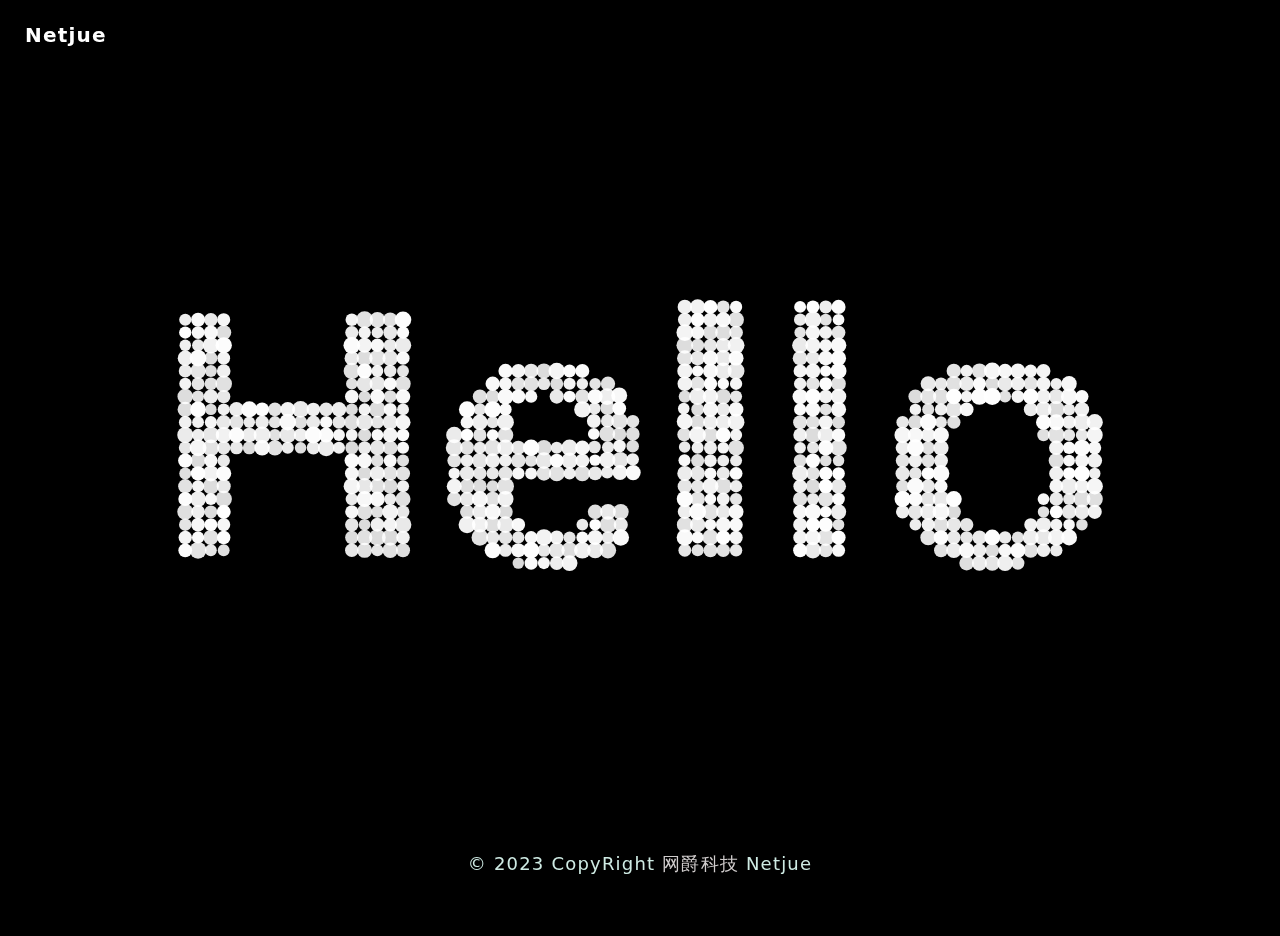
<file: index.html>
﻿
<!DOCTYPE html>
<html>
<head>


    <meta http-equiv="Content-Type" content="text/html; charset=UTF-8">
    <meta charset="UTF-8">
    <meta name="viewport" content="width=device-width, initial-scale=1, maximum-scale=1">
    <link rel="shortcut icon" href="http://netjue.com"/>
    <title>网爵科技</title>
   
    <style type="text/css">
        .btn {
            border: none;
            border-radius: 0;
            text-transform: uppercase;
            padding-top: 0;
            padding-bottom: 0;
            position: relative;
            transition: all 0.3s ease 0s;
        }

        .btn:before {
            content: "";
            display: block;
            width: 100%;
            position: absolute;
            top: 0;
            left: 0;
            border-top: 2px solid transparent;
            transition: all 0.3s ease 0s;
        }

        .btn:hover:before {
            transform: translateY(42px);
        }

        .btn:after {
            content: "\f105";
            font-family: fontawesome;
            display: inline-block;
            width: 44px;
            height: 44px;
            border: 2px solid transparent;
            font-size: 24px;
            line-height: 40px;
            position: relative;
            top: 0;
            right: -16px;
            transition: all 0.43s ease 0s;
        }

        .btn:hover:after {
            transform: rotateX(180deg);
        }

        .btn.btn-sm:hover:before {
            transform: translateY(32px);
        }

        .btn.btn-sm:after {
            width: 34px;
            height: 34px;
            line-height: 30px;
            font-size: 20px;
            right: -10px;
        }

        .btn.btn-xs:hover:before {
            transform: translateY(22px);
        }

        .btn.btn-xs:after {
            width: 24px;
            height: 24px;
            line-height: 20px;
            font-size: 16px;
            right: -5px;
        }

        .btn.red {
            color: #ff6e6e;
        }

        .btn.red:before,
        .btn.red:after {
            border-color: #ff6e6e;
        }

        .btn.blue {
            color: #5cbcf7;
        }

        .btn.blue:before,
        .btn.blue:after {
            border-color: #5cbcf7;
        }

        .btn.orange {
            color: #ef965b;
        }

        .btn.orange:before,
        .btn.orange:after {
            border-color: #ef965b;
        }

        .btn.green {
            color: #7ad79a;
        }

        .btn.green:before,
        .btn.green:after {
            border-color: #7ad79a;
        }

        .btn.bai {
            color: #fff;
        }

        .btn.bai:before,
        .btn.bai:after {
            border-color: #fff;
        }

        .btn.ju {
            color: #FF5722;
        }

        .btn.ju:before,
        .btn.ju:after {
            border-color: #FF5722;
        }

        @media only  screen and (max-width: 767px) {
            .btn {
                margin-bottom: 20px;
            }
        }
    </style>
    <link href="css/Location.css" type="text/css" rel="stylesheet">


</head>
<script type="text/javascript">
    document.onkeydown = function (event) {
        if ((event.ctrlKey) && (event.keyCode == 115 || event.keyCode == 83)) {
            event.returnValue = false;
            return;
        }
    }
</script>
<body class="body--ready" data-pinterest-extension-installed="cr1.39.1" oncontextmenu=self.event.returnValue=false
      onselectstart="return false">

<canvas class="canvas" width="100%" height="100%"></canvas>
<div id="willerce">
    <div>
        <img src="/cssimages/4.png" id="logo" title="KINGer"/>
        <h2>拦截通知 block notification</h2>
		<h3>网站只支持来自中国大陆地区的用户访问！</h3>
		<h3>The website only supports access by users from mainland China!</h3>
				<a href="mailto:hyun@netjue.com">Mail：hyun@netjue.com</a>

		
    </div>
    <div class="menu">


    </div>
</div>
<p style="position: absolute;left: 25px;top: 15px;font-size: 20px;color: white;font-weight: 700">Netjue</p>
<span class="copyright">&copy; 2023&nbsp;CopyRight<a href="http://netjue.com">  网爵科技</a>   Netjue <a
            href="http://beian.miit.gov.cn/" target="_blank">  </a></span>
<script src="js/Seffects.js" type="text/javascript"></script>

<script src="js/jquery.min.js"></script>
<script src="js/jquery.marquee.min.js"></script>
<script>
    function bgChange() {
        var lis = $('.lib');
        for (var i = 0; i < lis.length; i += 2)
            lis[i].style.background = 'rgba(246, 246, 246, 0.5)';
    }

    window.onload = bgChange;
</script>
</body>
<div></div>
</html>
</file>
<file: css/Location.css>
html {
                height: 100%;
            }
            body {
                font-family: "Helvetica Neue", "Luxi Sans", "DejaVu Sans", Tahoma, "Hiragino Sans GB", "Microsoft Yahei", sans-serif;
                background: #000;
                color: #CFEBE4;
                font-size: 18px;
                line-height: 2;
                letter-spacing: 1.2px;
                margin: 0;
            }
            a {
                color: #ebf7f4;
            }
            /*.body--ready {
                background: -webkit-linear-gradient(top, rgb(203, 235, 219) 0%, rgb(55, 148, 192) 120%);
                background: -moz-linear-gradient(top, rgb(203, 235, 219) 0%, rgb(55, 148, 192) 120%);
                background: -o-linear-gradient(top, rgb(203, 235, 219) 0%, rgb(55, 148, 192) 120%);
                background: -ms-linear-gradient(top, rgb(203, 235, 219) 0%, rgb(55, 148, 192) 120%);
                background: linear-gradient(top, rgb(203, 235, 219) 0%, rgb(55, 148, 192) 120%);
            }*/
			
			* {
	margin:0;
	padding:0;
}
            #willerce {
   text-align: center;
   //max-width: 350px;
   animation: fade-in;
   animation-duration: 1s;
   -webkit-animation: fade-in 1s;
   margin: 10% auto auto;
   padding: 0px;
   //position:absolute;
	position:fixed;
left:0px;
top:2%;
//display:none;
transform: scale(0,0);
transition-property:width height;
transition-duration:2s;
transition-delay:0.8s;
 width: 100%;
}


.canvas {
    margin: 0 auto;
    display: block;
}
img#logo {
    width: 128px;
    background-size: cover;
    border-radius: 200px;
    box-shadow: 0px 0px 40px rgb(255, 255, 255);
    border: 3px solid rgba(255, 255, 255, 0.61);
    opacity: 1;
    margin: 0 auto;
    margin-top: 20px;
	margin-bottom: 20px;
	transition: all 1.0s;  
}
#logo:hover {
    box-shadow: 0 0 10px #fff;
    -webkit-box-shadow: 0 0 19px #fff;
    transform:rotate(360deg);
    -ms-transform:rotate(360deg); 	/* IE 9 */
    -moz-transform:rotate(360deg); 	/* Firefox */
    -webkit-transform:rotate(360deg); /* Safari �� Chrome */
    -o-transform:rotate(360deg); 	/* Opera */
    filter:progid:DXImageTransform.Microsoft.BasicImage(rotation=3);
}
.anniu {
  color: #3F3F3F99;
  font-weight: 500;
  font-size: 20px;
  background-color: rgba(255, 255, 255, 0.12);
  padding: 5px 9px;
  border-radius: 10px;
  margin-top: 10px;
}
.anniu:hover {
    color: #FFFFFFE6;
    background-color: rgba(255, 255, 255, 0.06);
    transition: all 350ms;
}
a {
    margin: 0 auto;
    line-height: 40px;
    text-align: center;
	text-decoration: none;
}

a:link, 
a:visited { 
color:#D0CCCC; 
text-decoration:none; 
} 
a:hover, 
a:active { 
color:#fff; 
text-decoration:none; 
}
 		
.copyright {
    bottom: 0;
    cursor: default;
    height: 6em;
    left: 0;
    line-height: 8em;
    position: absolute;
    text-align: center;
    width: 100%;
}
</file>
